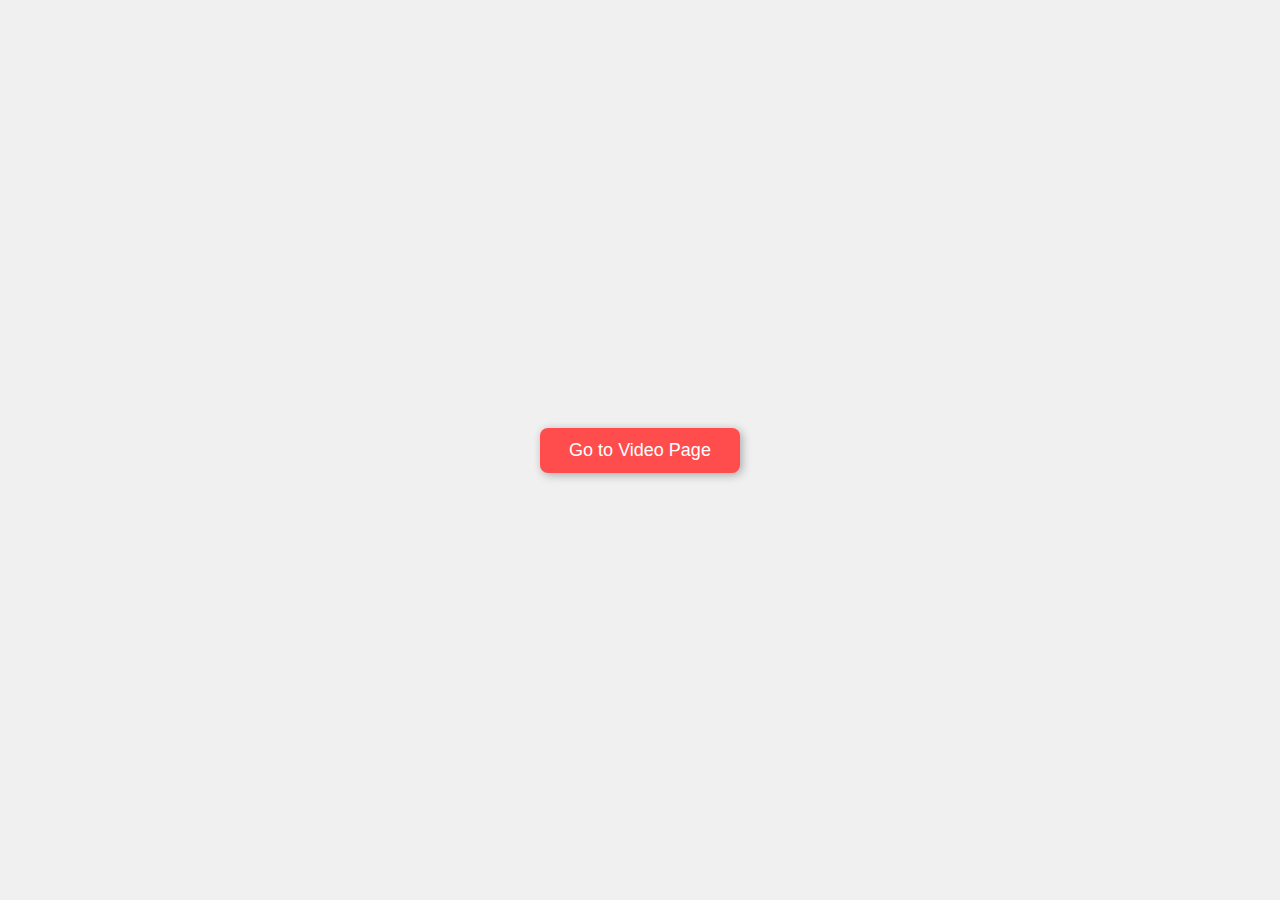
<file: index.html>
<!DOCTYPE html>
<html lang="en">
<head>
    <meta charset="UTF-8">
    <meta name="viewport" content="width=device-width, initial-scale=1.0">
    <link rel="stylesheet" href="./style.css">
    <title>Page-1</title>
</head>
<body>
    <a class="button" href="page2.html" title="Go to Video Page" onclick="redirect()">Go to Video Page</a>

    <script>
        function redirect() {
            // Set a flag in sessionStorage when the user clicks the button
            sessionStorage.setItem('redirectedFromPage1', 'true');
        }
    </script>
</body>
</html>
</file>
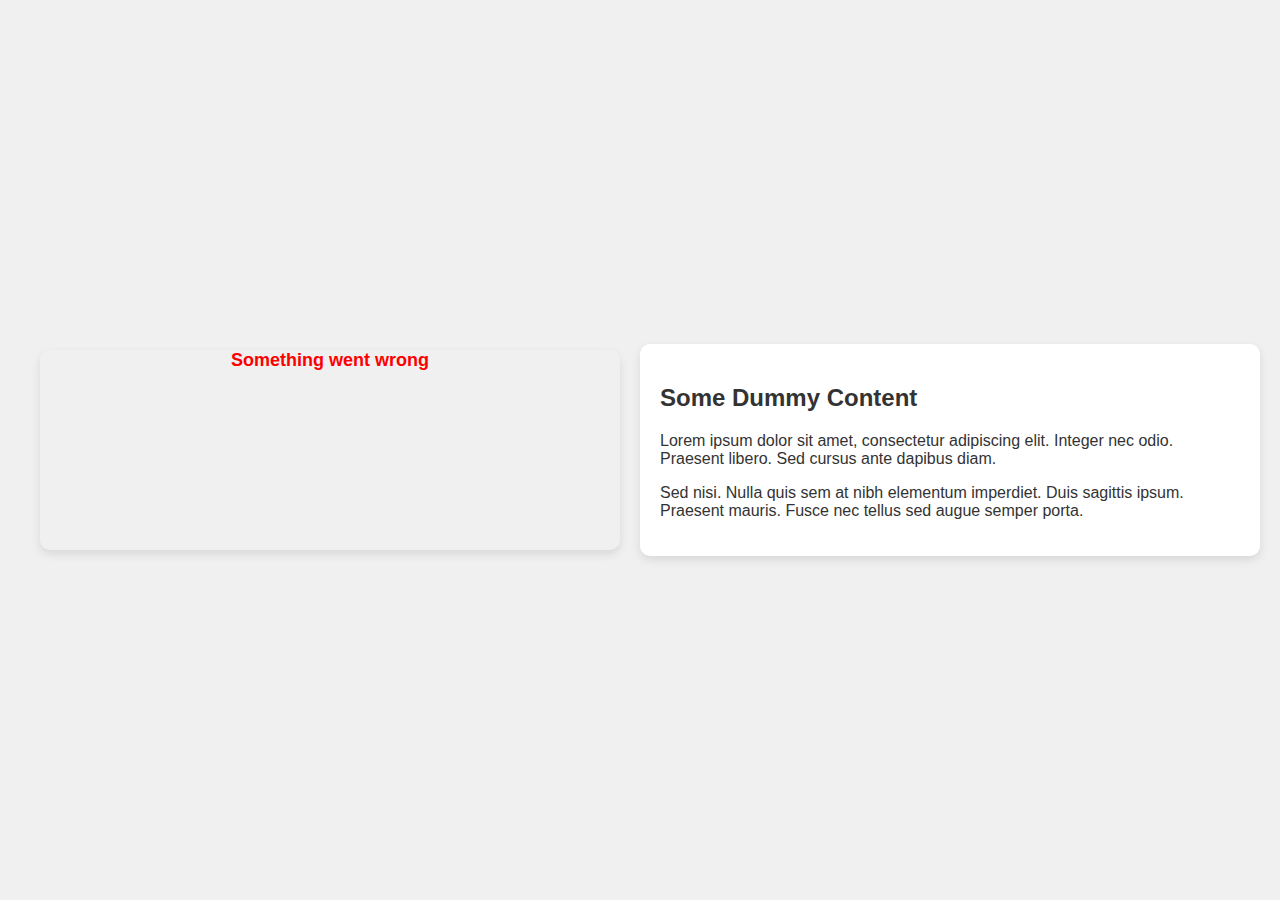
<file: page2.html>
<!DOCTYPE html>
<html lang="en">
<head>
    <meta charset="UTF-8">
    <meta name="viewport" content="width=device-width, initial-scale=1.0">
    <link rel="stylesheet" href="./style.css">
    <title>Page-2</title>
</head>
<body>
    <div class="video-container" style="display: none;">
        <video id="dummyVideo" controls width="600">
            <source src="https://www.w3schools.com/html/mov_bbb.mp4" type="video/mp4">
            Your browser does not support the video tag.
        </video>
    </div>
    <div id="errorMessage" class="error-message" style="display: none;">
        Something went wrong
    </div>
    <div class="content">
        <h2>Some Dummy Content</h2>
        <p>Lorem ipsum dolor sit amet, consectetur adipiscing elit. Integer nec odio. Praesent libero. Sed cursus ante dapibus diam.</p>
        <p>Sed nisi. Nulla quis sem at nibh elementum imperdiet. Duis sagittis ipsum. Praesent mauris. Fusce nec tellus sed augue semper porta.</p>
    </div>

    <script>
        window.onload = function () {
            // Check if the user was redirected from page 1 using sessionStorage
            const redirectedFromPage1 = sessionStorage.getItem('redirectedFromPage1');

            const videoContainer = document.querySelector('.video-container');
            const errorMessage = document.getElementById('errorMessage');

            if (redirectedFromPage1 === 'true') {
                // Show the video if the user is redirected from page 1
                videoContainer.style.display = 'block';
                sessionStorage.removeItem('redirectedFromPage1'); // Clear the flag after use
            } else {
                // Show an error message if accessed directly or with manipulated URL
                errorMessage.style.display = 'block';
            }
        };
    </script>
</body>
</html>
</file>
<file: style.css>
/* General Body Styles for Both Pages */
body {
    font-family: 'Arial', sans-serif;
    margin: 0;
    padding: 20px;
    background-color: #f0f0f0;
    color: #333;
    display: flex;
    justify-content: center;
    align-items: center;
    min-height: 100vh;
    box-sizing: border-box;
}

/* Button Styles for the First Page */
.button {
    font-size: 18px;
    color: white;
    background-color: #ff4d4d;
    padding: 12px 25px;
    text-decoration: none;
    border-radius: 8px;
    display: inline-block;
    transition: background-color 0.3s ease, box-shadow 0.3s ease;
    box-shadow: 2px 2px 10px rgba(0, 0, 0, 0.3);
    animation: pulse 1.5s infinite;
}

.button:hover {
    background-color: #e60000;
    box-shadow: 4px 4px 15px rgba(0, 0, 0, 0.5);
}

/* Animation for button color cycle */
@keyframes pulse {
    0% { background-color: #ff4d4d; }
    50% { background-color: #e60000; }
    100% { background-color: #ff4d4d; }
}

/* Video Container Styles for Second Page */
.video-container {
    margin: 24px;
    width: 100%;
    max-width: 600px;
    display: none; /* Initially hidden */
    background: #fff;
    margin-bottom: 20px;
    box-shadow: 0px 4px 10px rgba(0, 0, 0, 0.2);
    border-radius: 10px;
}

/* Content Block on Second Page */
.content {
    width: 100%;
    max-width: 600px;
    background-color: #ffffff;
    padding: 20px;
    border-radius: 10px;
    box-shadow: 0px 4px 10px rgba(0, 0, 0, 0.1);
    text-align: left;
    margin: 20px 0;
}
a.button {
    width: 150px;
    text-align: center;
}
/* Error Message Styles */
.error-message {
    margin: 20px;
    width: 100%;
    max-width: 600px;
    height: 200px;
    display: none;
    color: red;
    font-size: 18px;
    text-align: center;
    margin-top: 20px;
    font-weight: bold;
    /* background-color: #f9f9f9; */
    border-radius: 10px;
    box-shadow: 0px 4px 10px rgba(0, 0, 0, 0.1);
    display: flex;
    justify-content: center;
    align-items: center;
}

/* Responsive Design: Ensure content fits smaller screens */
@media (max-width: 768px) {
    body {
        padding: 10px;
        flex-direction: column;
    }
    video#dummyVideo {
        height: 201px;
        width: 354px;
    }
    .video-container, .content, .error-message {
        width: 100%;
        max-width: none;
        margin: 10px 0;
    }

    .button {
        width: 100%;
        padding: 12px;
        font-size: 16px;
    }

    .video-container {
        order: 1;
    }

    .content {
        order: 2;
    }

    .error-message {
        height: auto;
        padding: 20px;
    }
}
</file>
